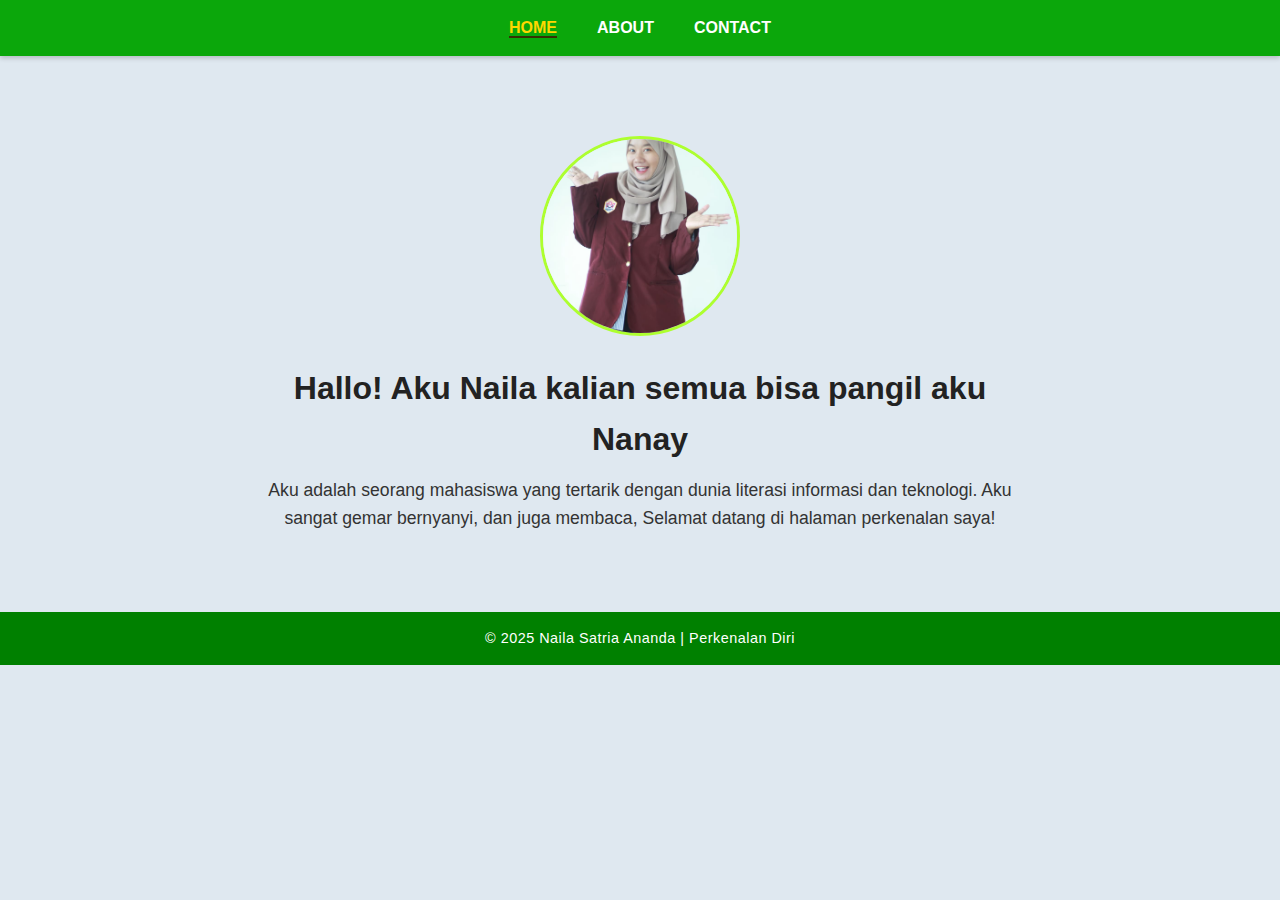
<file: index.html>
<!DOCTYPE html>
<html lang="id">
<head>
    <meta charset="UTF-8">
    <title>Perkenalan Diri - NAILA SATRIA ANANDA</title>
    <link rel="stylesheet" href="style.css"/>
</head>
<body>
    <!-- Navigation Bar -->
    <nav class="container-navbar">
        <ul class="ul-navbar">
            <li class="li-navbar"><a href="index.html" class="active">HOME</a></li>
            <li class="li-navbar"><a href="about.html">ABOUT</a></li>
            <li class="li-navbar"><a href="contact.html">CONTACT</a></li>
        </ul>
    </nav>

    <!-- Content -->
    <div class="container-content">
        <img src="putri.jpeg" alt="Foto Nanay" class="img-content">
        <h1>Hallo! Aku Naila kalian semua bisa pangil aku Nanay</h1>
        <p class="intro-text">
            Aku adalah seorang mahasiswa yang tertarik dengan dunia literasi informasi dan teknologi. 
            Aku sangat gemar bernyanyi, dan juga membaca, Selamat datang di halaman perkenalan saya!
        </p>
    </div>

    <!-- Footer -->
    <footer class="container-footer">
        <p>© 2025 Naila Satria Ananda | Perkenalan Diri</p>
    </footer>
</body>
</html>
</file>
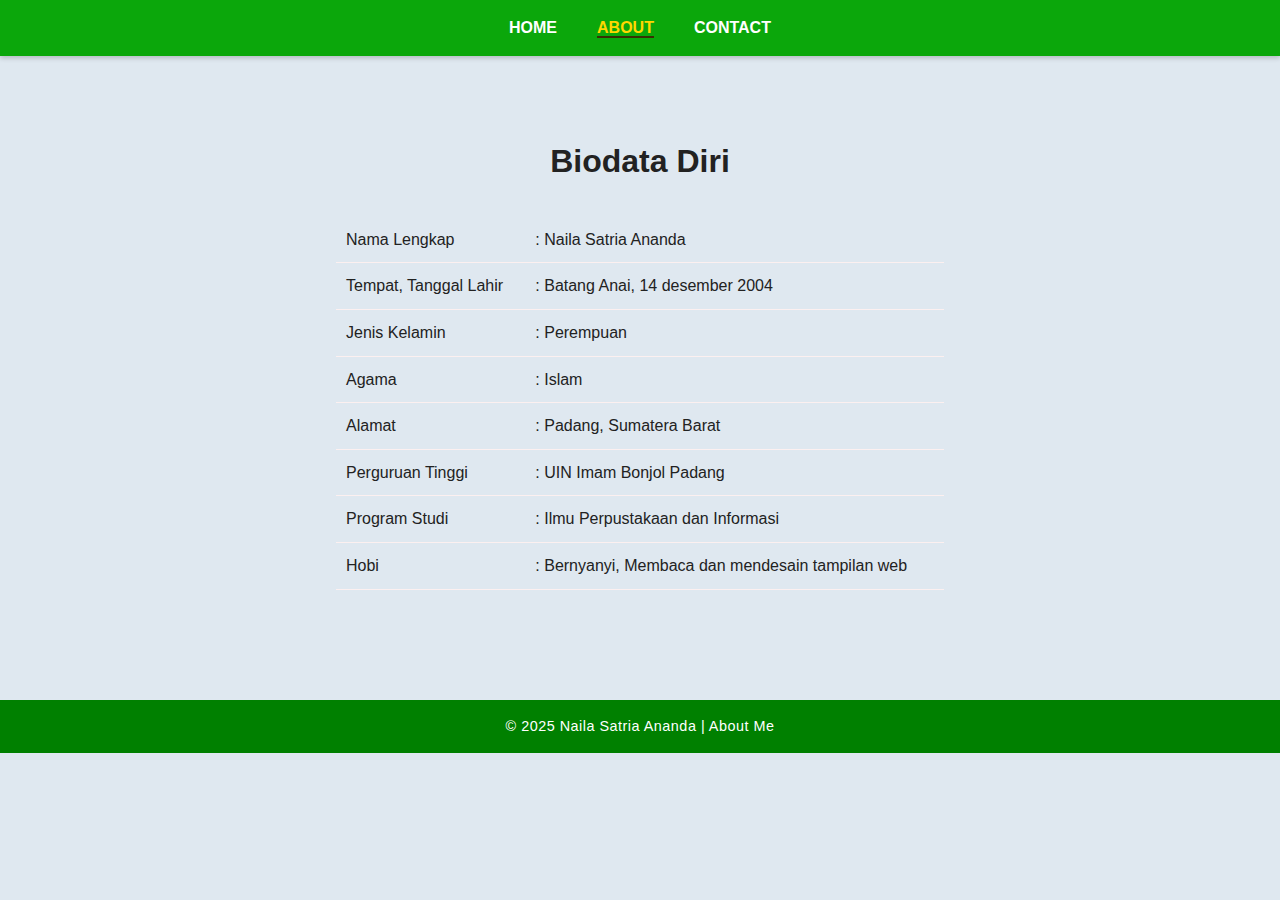
<file: about.html>
<!DOCTYPE html>
<html lang="id">
<head>
    <meta charset="UTF-8">
    <title>Tentang Saya - Naila</title>
    <link rel="stylesheet" href="style.css"/>
</head>
<body>
    <nav class="container-navbar">
        <ul class="ul-navbar">
            <li class="li-navbar"><a href="index.html">HOME</a></li>
            <li class="li-navbar"><a href="about.html" class="active">ABOUT</a></li>
            <li class="li-navbar"><a href="contact.html">CONTACT</a></li>
        </ul>
    </nav>

    <div class="container-content">
        <h1>Biodata Diri</h1>
        <table class="biodata-table">
            <tr><td>Nama Lengkap</td><td>: Naila Satria Ananda</td></tr>
            <tr><td>Tempat, Tanggal Lahir</td><td>: Batang Anai, 14 desember 2004</td></tr>
            <tr><td>Jenis Kelamin</td><td>: Perempuan</td></tr>
            <tr><td>Agama</td><td>: Islam</td></tr>
            <tr><td>Alamat</td><td>: Padang, Sumatera Barat</td></tr>
            <tr><td>Perguruan Tinggi</td><td>: UIN Imam Bonjol Padang</td></tr>
            <tr><td>Program Studi</td><td>: Ilmu Perpustakaan dan Informasi</td></tr>
            <tr><td>Hobi</td><td>: Bernyanyi, Membaca dan mendesain tampilan web</td></tr>
        </table>
    </div>

    <footer class="container-footer">
        <p>© 2025 Naila Satria Ananda | About Me</p>
    </footer>
</body>
</html>
</file>
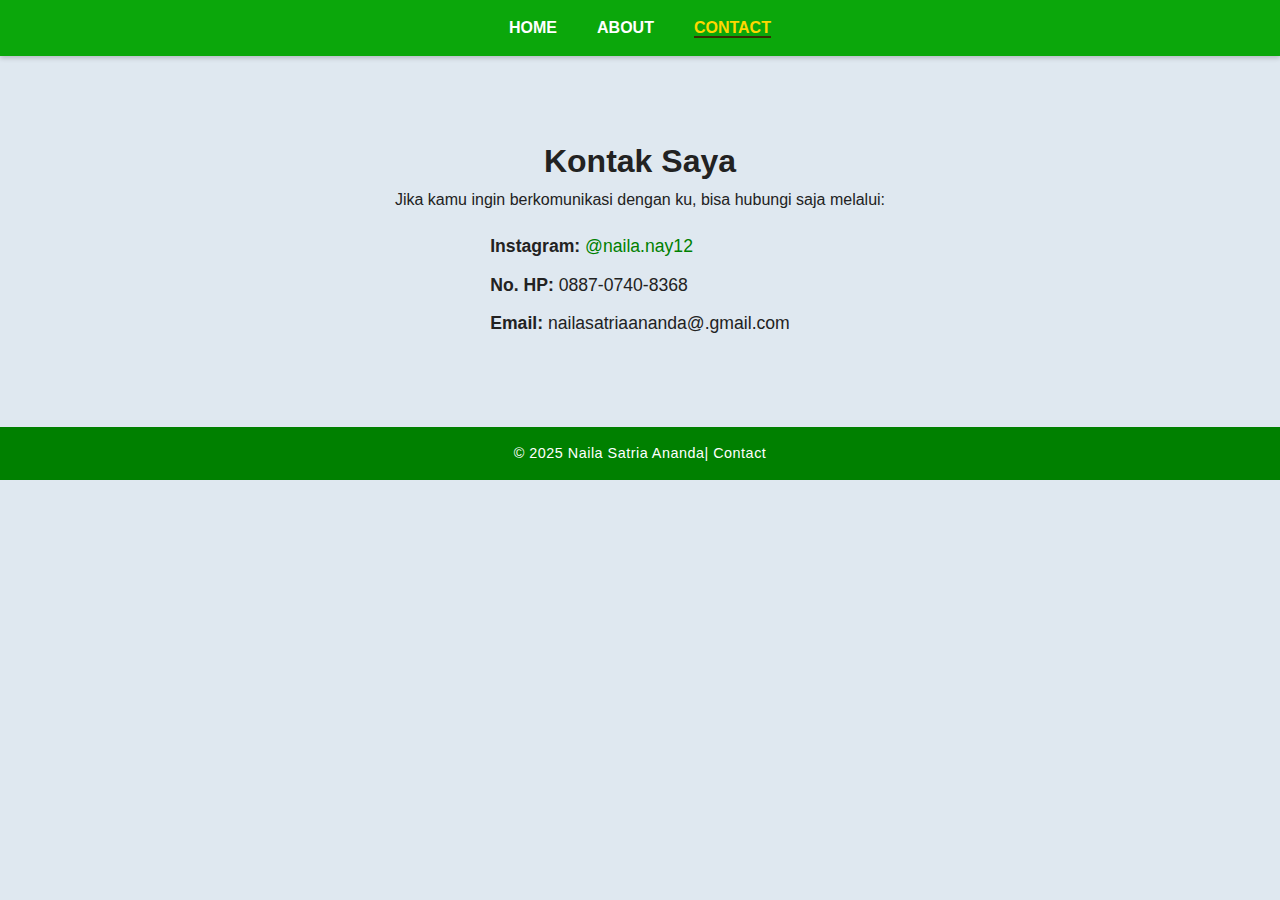
<file: contact.html>
<!DOCTYPE html>
<html lang="id">
<head>
    <meta charset="UTF-8">
    <title>Kontak - Naila Satria Ananda</title>
    <link rel="stylesheet" href="style.css"/>
</head>
<body>
    <nav class="container-navbar">
        <ul class="ul-navbar">
            <li class="li-navbar"><a href="index.html">HOME</a></li>
            <li class="li-navbar"><a href="about.html">ABOUT</a></li>
            <li class="li-navbar"><a href="contact.html" class="active">CONTACT</a></li>
        </ul>
    </nav>

    <div class="container-content">
        <h1>Kontak Saya</h1>
        <p>Jika kamu ingin berkomunikasi dengan ku, bisa hubungi saja melalui:</p>
        <ul class="contact-list">
            <li><strong>Instagram:</strong> <a href="https://www.instagram.com/naila.nay12?igsh=MWNoa2o1OGNmZ3FrMA==" target="_blank">@naila.nay12</a></li>
            <li><strong>No. HP:</strong> 0887-0740-8368</li>
            <li><strong>Email:</strong> nailasatriaananda@.gmail.com</li>
        </ul>
    </div>

    <footer class="container-footer">
        <p>© 2025 Naila Satria Ananda| Contact</p>
    </footer>
</body>
</html>
</file>
<file: style.css>
/* Reset */
* {
    margin: 0;
    padding: 0;
    box-sizing: border-box;
    font-family: 'Poppins', sans-serif;
}

/* Body */
body {
    background-color: #dfe8f0;
    color: #222;
    line-height: 1.6;
}

/* Navbar */
.container-navbar {
    background-color: rgb(11, 167, 11);
    padding: 15px 0;
    box-shadow: 0 2px 5px rgba(0,0,0,0.2);
}

.ul-navbar {
    display: flex;
    justify-content: center;
    list-style-type: none;
    gap: 40px;
}

.li-navbar a {
    text-decoration: none;
    color: white;
    font-weight: bold;
    transition: 0.3s;
}

.li-navbar a:hover,
.li-navbar a.active {
    color: #ffd700;
    border-bottom: 2px solid #383003;
}

/* Content */
.container-content {
    max-width: 800px;
    margin: 60px auto;
    text-align: center;
    padding: 20px;
}

.img-content {
    width: 200px;
    height: 200px;
    border-radius: 50%;
    object-fit: cover;
    border: 3px solid greenyellow;
    margin-bottom: 20px;
}

.intro-text {
    font-size: 1.1em;
    margin-top: 10px;
    color: #333;
}

/* Biodata */
.biodata-table {
    margin: 30px auto;
    border-collapse: collapse;
    width: 80%;
}

.biodata-table td {
    padding: 10px;
    border-bottom: 1px solid #fcf0f0;
    text-align: left;
}

/* Contact List */
.contact-list {
    list-style-type: none;
    margin-top: 20px;
    text-align: left;
    display: inline-block;
}

.contact-list li {
    margin-bottom: 10px;
    font-size: 1.1em;
}

.contact-list a {
    color: green;
    text-decoration: none;
}

.contact-list a:hover {
    text-decoration: underline;
}

/* Footer */
.container-footer {
    background-color: green;
    color: white;
    text-align: center;
    padding: 15px;
    margin-top: 50px;
    font-size: 0.9em;
    letter-spacing: 0.5px;
}
</file>
